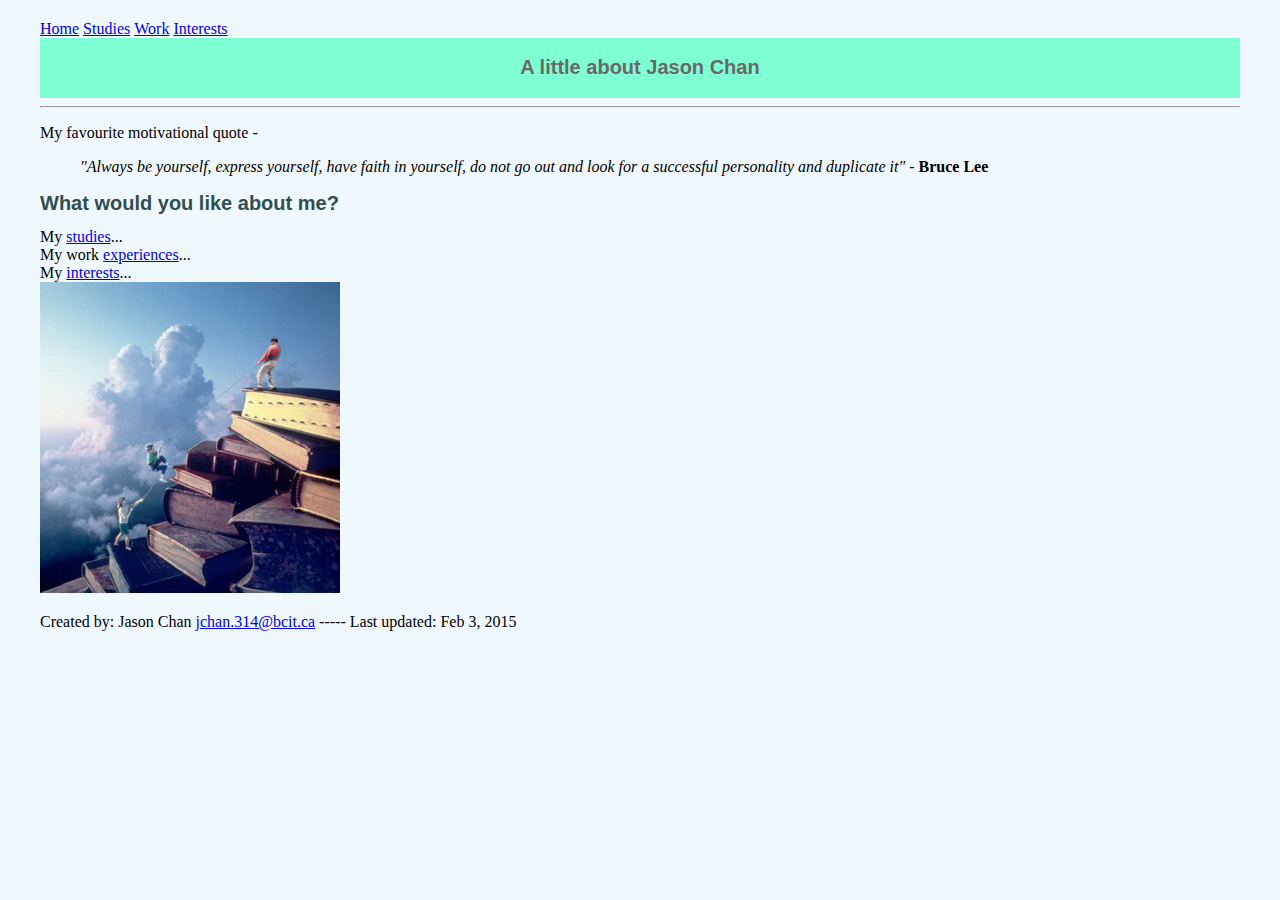
<file: index.html>
<!DOCTYPE html>
<html lang="en">

<head>
	<title> JASON CHAN'S ASSIGNMENT </title>
	<link rel="stylesheet" type="text/css" href="Mystyle.css">
</head>

<body>

	<ul>
		<li style="display: inline"><a href="Assign01_index.html">Home</a></li>
		<li style="display: inline"><a href="sitemap/studies.html">Studies</a></li>
		<li style="display: inline"><a href="sitemap/experiences.html">Work</a></li>
		<li style="display: inline"><a href="sitemap/interests.html">Interests</a></li>
	</ul>
	
	<header>
	<h1> A little about Jason Chan </h1>
	</header>
	
	<hr>
	
	<p> My favourite motivational quote - <blockquote> <i> "Always be yourself, express yourself, have faith in yourself, 
		do not go out and look for a successful personality and duplicate it" </i> - <strong> Bruce Lee </strong> </blockquote> </p>
	
	<h1> <span style="color:#2F4F4F"> What would you like about me? </span> </h1>
	<ul>
		<li> My <a href="sitemap/studies.html">studies</a>... </li>
		<li> My work <a href="sitemap/experiences.html">experiences</a>... </li>
		<li> My <a href="sitemap/interests.html">interests</a>... </li>

	<img src="images/climbing_books.jpg" />
	
	<div class="footer">
	<p>Created by: Jason Chan <a href=mailto:jchan.314@bcit.ca">jchan.314@bcit.ca</a> ----- Last updated: Feb 3, 2015 </p>
	</div>
	
</body>
</html>
</file>
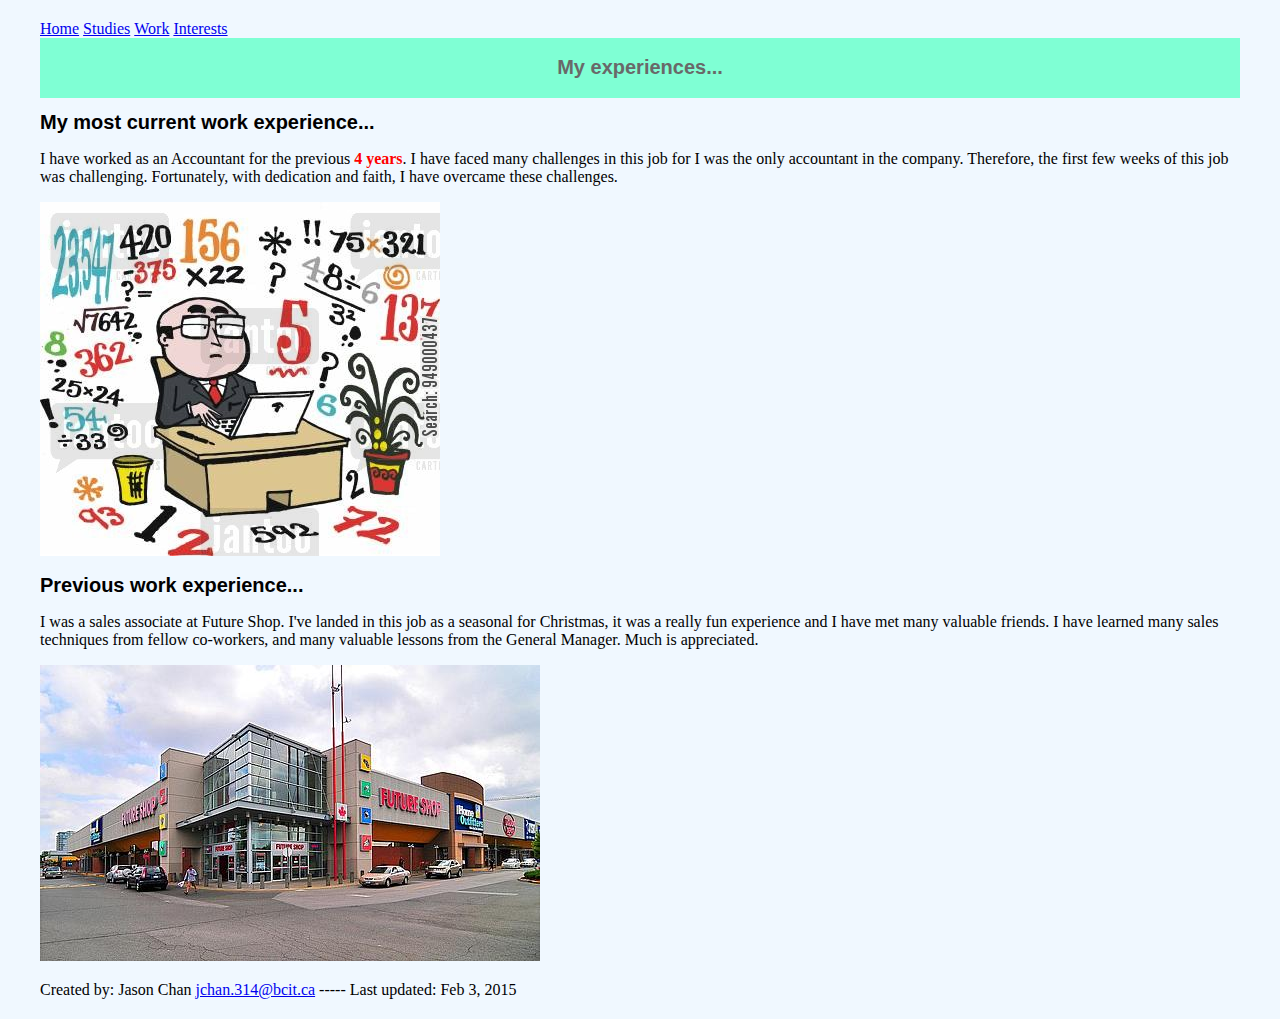
<file: sitemap/experiences.html>
<!DOCTYPE html>
<html lang="en"

<head>
	<title> Jason Chan's experiences </title>
	<link rel="stylesheet" type="text/css" href="../Mystyle.css">
</head>

<body>

	<ul>
		<li style="display: inline"><a href="../Assign01_index.html">Home</a></li>
		<li style="display: inline"><a href="../sitemap/studies.html">Studies</a></li>
		<li style="display: inline"><a href="../sitemap/experiences.html">Work</a></li>
		<li style="display: inline"><a href="../sitemap/interests.html">Interests</a></li>
	</ul>

	<header>
		<h1> My experiences... </h1>
	</header>
	
	<h1> My most current work experience... </h1>
	<p> I have worked as an Accountant for the previous <span style="color:red"> <b>4 years</b></span>.  
		I have faced many challenges in this job for I was the only accountant in the company.  Therefore, 
		the first few weeks of this job was challenging.  Fortunately, with dedication and
		faith, I have overcame these challenges. </p>
	
	<img src="../images/accounting.jpg" />
		
	<h1> Previous work experience... </h1>
		<p> I was a sales associate at Future Shop.  I've landed in this job as a seasonal for
			Christmas, it was a really fun experience and I have met many valuable friends.
			I have learned many sales techniques from fellow co-workers, and many valuable lessons
			from the General Manager.  Much is appreciated. </p>
			
	<img src="../images/futureshop.jpg" />
	
<div class=""footer">
	<p>Created by: Jason Chan <a href=mailto:jchan.314@bcit.ca">jchan.314@bcit.ca</a> ----- Last updated: Feb 3, 2015 </p>
</div>
	
</body>
</html>
</file>
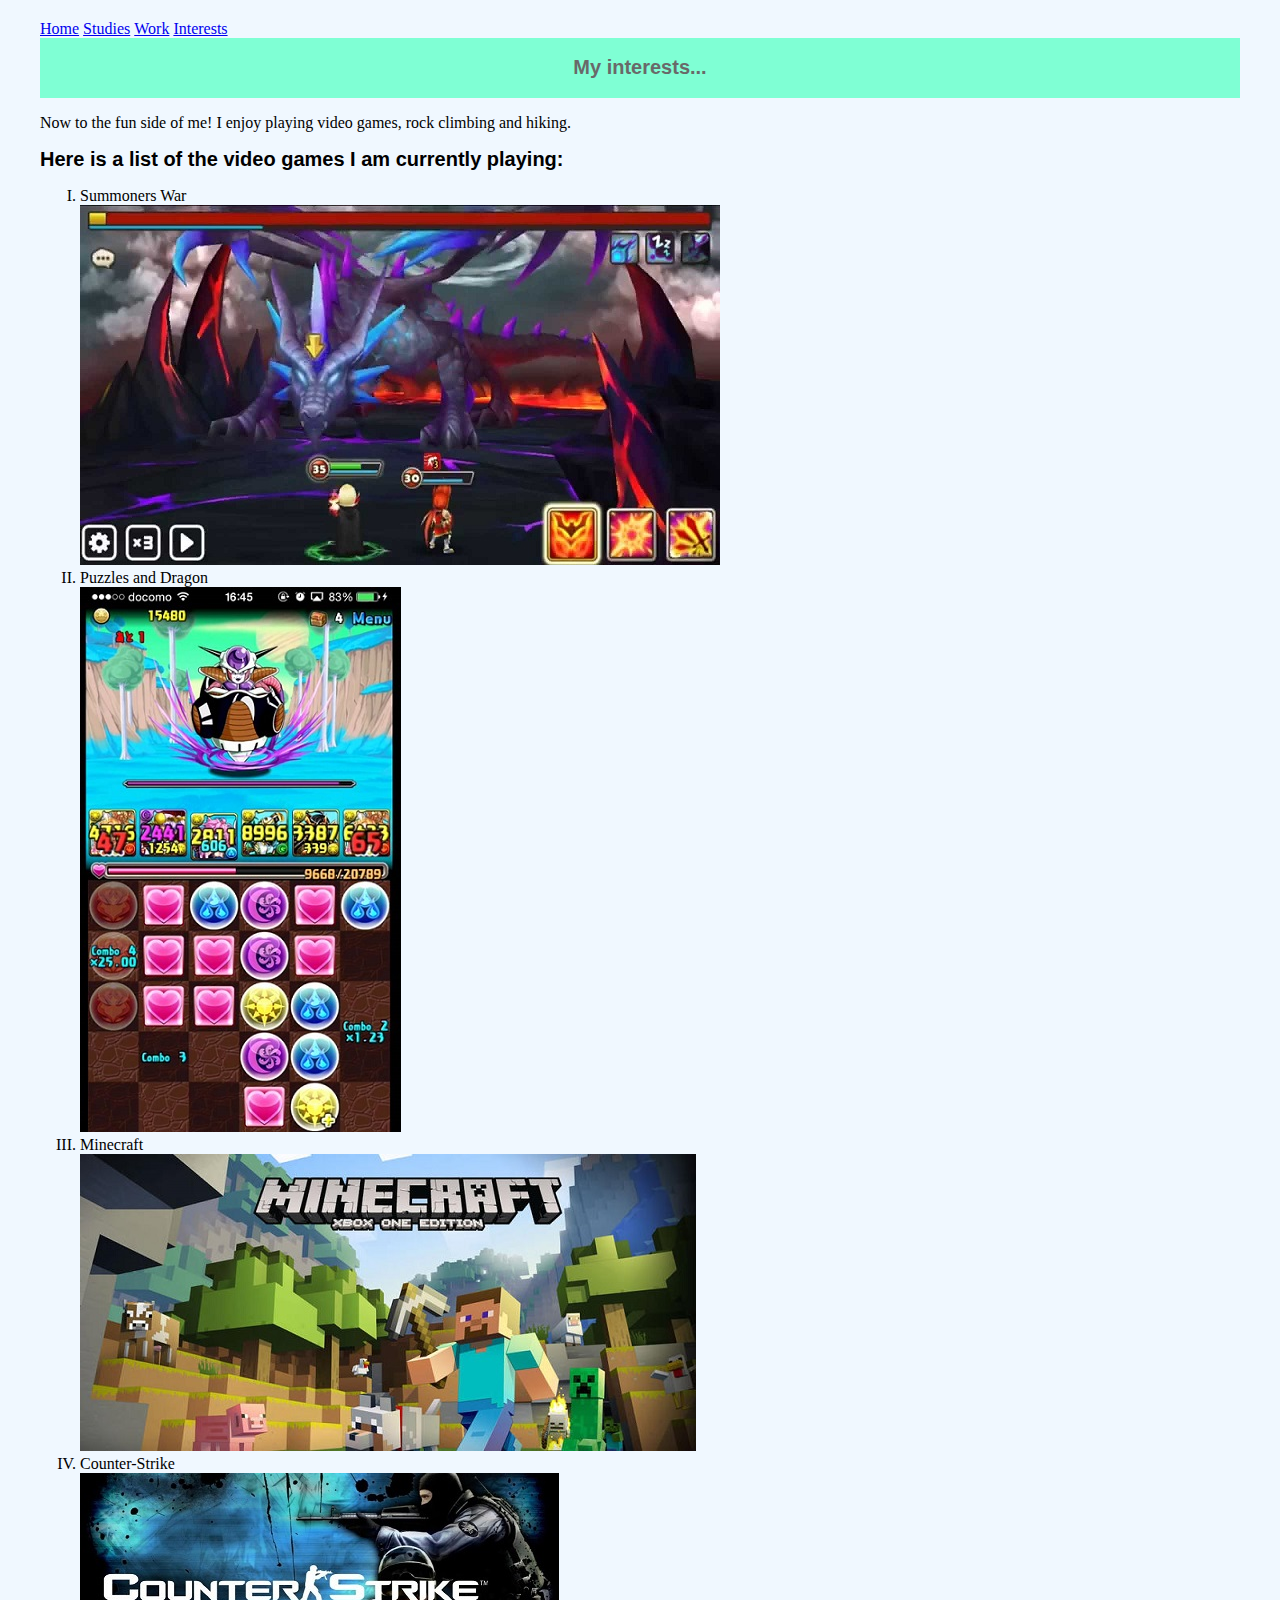
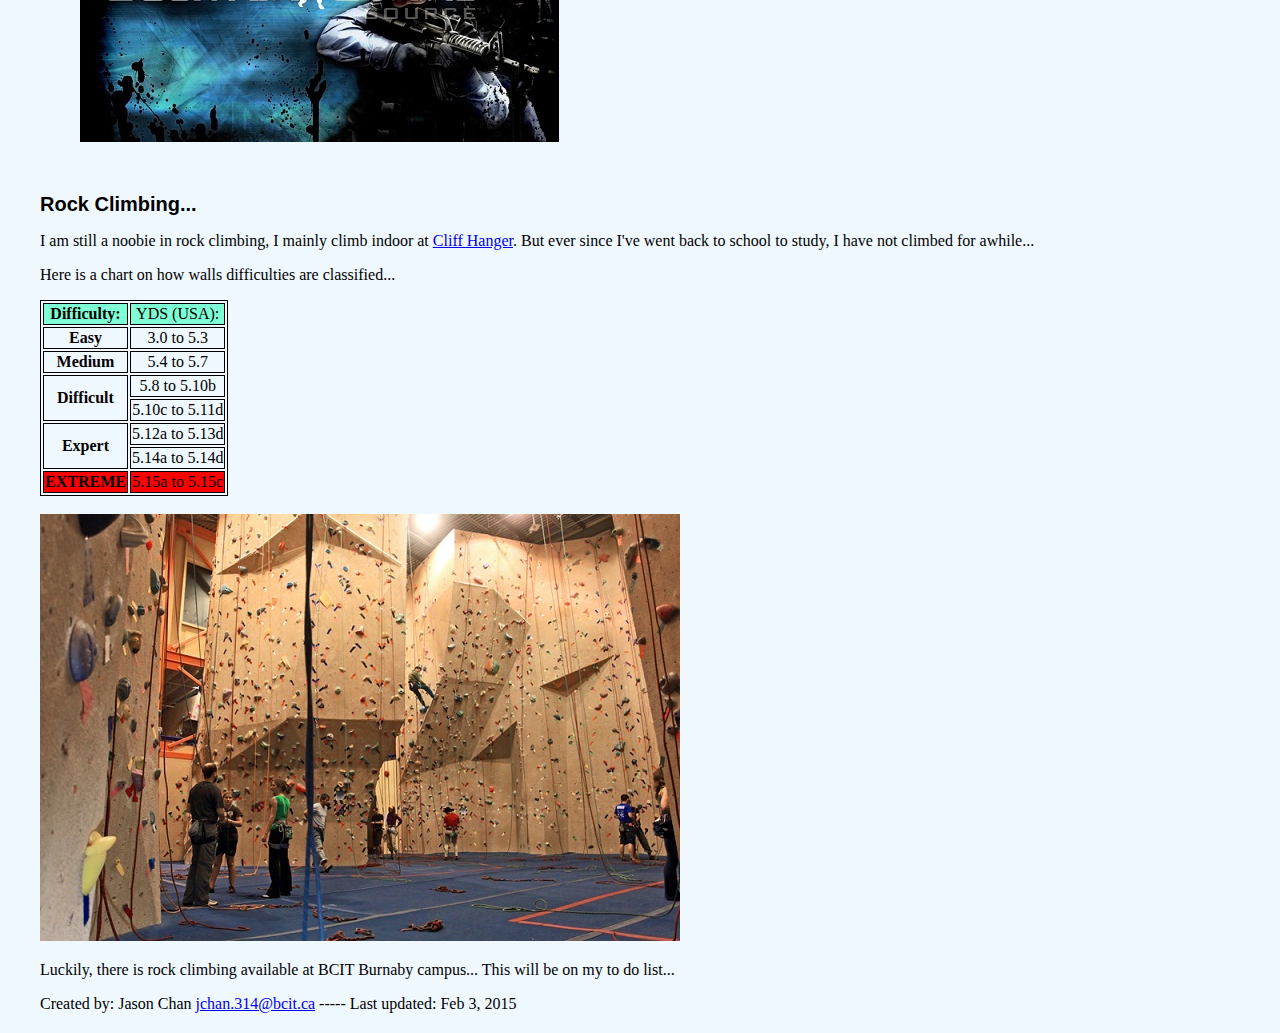
<file: sitemap/interests.html>
<!DOCTYPE html>
<html lang="en">

<head>
	<title> Jason Chan's interests </title>
	<link rel="stylesheet" type="text/css" href="../Mystyle.css">
</head>

<body>

	<ul>
		<li style="display: inline"><a href="../Assign01_index.html">Home</a></li>
		<li style="display: inline"><a href="../sitemap/studies.html">Studies</a></li>
		<li style="display: inline"><a href="../sitemap/experiences.html">Work</a></li>
		<li style="display: inline"><a href="../sitemap/interests.html">Interests</a></li>
	</ul>
	
	<header>
		<h1> My interests... </h1>
	</header>
	
	<p> Now to the fun side of me! I enjoy playing video games, rock climbing and hiking. </p>
	<h1> Here is a list of the video games I am currently playing: </h1>
	<ol type="I">
		<li>Summoners War</li>
		<img src="../images/Summoners_War.jpg" />
		<li>Puzzles and Dragon</li>
		<img src="../images/puzzles_and_dragons.jpg" />
		<li>Minecraft</li>
		<img src="../images/minecraft.jpg" />
		<li>Counter-Strike</li>
		<img src="../images/counter_strike.jpg" />
	</ol>
	
	<br>
	
	<h1> Rock Climbing... </h1>
	<p> I am still a noobie in rock climbing, I mainly climb indoor at <a href="cliffhangerclimbing.com/vancouver">Cliff Hanger</a>.  
		But ever since I've went back to school to study, I have not climbed for awhile... </P>
	<p> Here is a chart on how walls difficulties are classified... </p>

	<table>
		<tr>
			<th bgcolor="#7FFFD4">Difficulty:</th>
			<td bgcolor="#7FFFD4">YDS (USA):</td>
		</tr>
		<tr>
			<th>Easy</th>
			<td> 3.0 to 5.3 </td>
		</tr>
		<tr>
			<th>Medium</th> 
			<td> 5.4 to 5.7 </td>
		</tr>
		<tr>
			<th rowspan="2"> Difficult</th>
			<td> 5.8 to 5.10b </td>
		<tr>
			<td> 5.10c to 5.11d </td>
		</tr>
		<tr>
			<th rowspan="2"> Expert </th>
			<td> 5.12a to 5.13d	</td>
		</tr>
		<tr>
			<td> 5.14a to 5.14d </td>
		</tr>
		<tr>
			<th bgcolor="red"> EXTREME </th>
			<td bgcolor="red"> 5.15a to 5.15c </td>
		</tr>
	</table>
	
	<br>
	
	<img src="../images/Vancouver_Cliffhanger.jpg" />
	
	<p> Luckily, there is rock climbing available at BCIT Burnaby campus... This will be on my to do list... </p>

<div class=""footer">
	<p>Created by: Jason Chan <a href=mailto:jchan.314@bcit.ca">jchan.314@bcit.ca</a> ----- Last updated: Feb 3, 2015 </p>
</div>
	
</body>
</html>
</file>
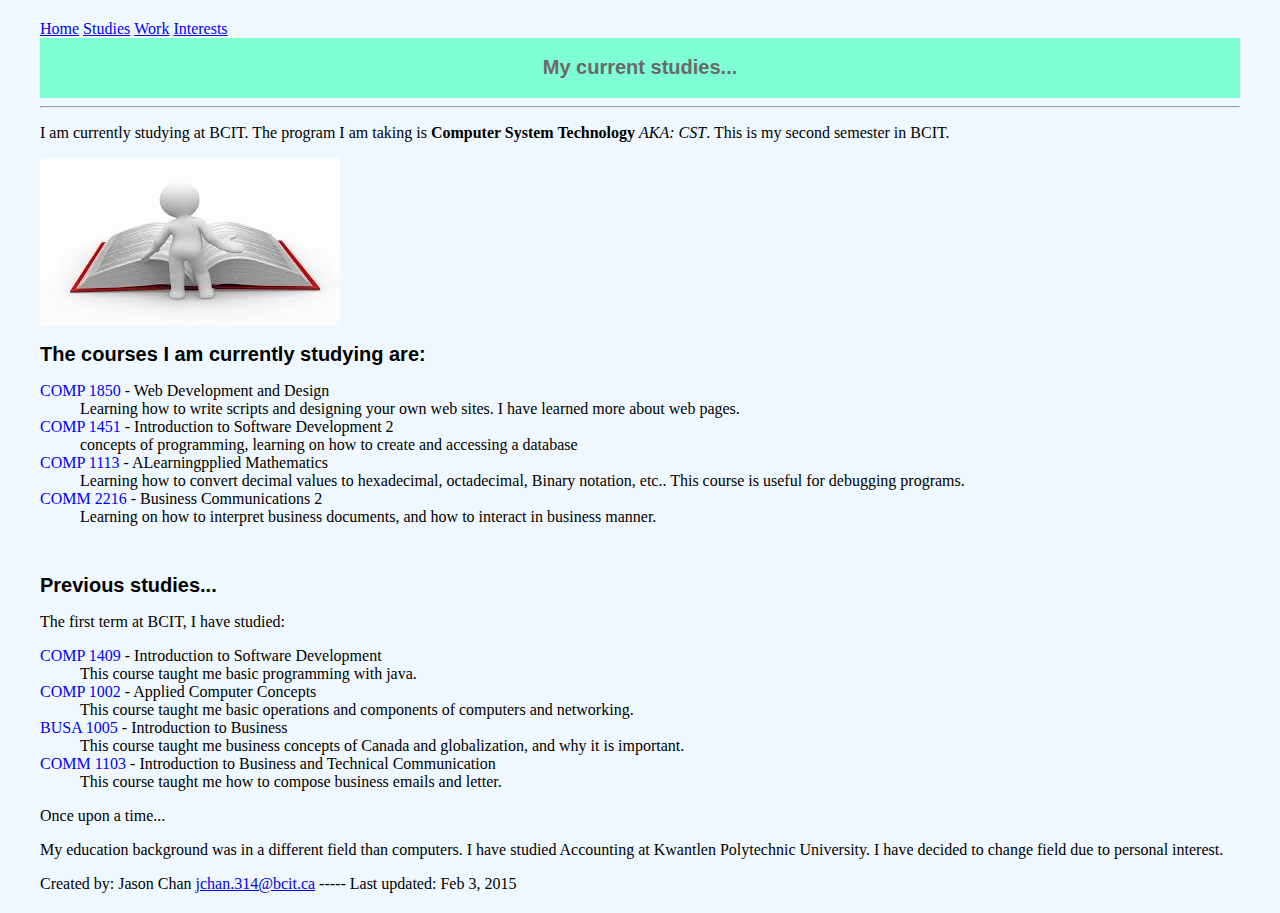
<file: sitemap/studies.html>
<!DOCTYPE html>
<html lang="en"

<head>
	<title> Jason Chan's studies </title>
	<link rel="stylesheet" type="text/css" href="../Mystyle.css">
</head>

<body>

	<ul>
		<li style="display: inline"><a href="../Assign01_index.html">Home</a></li>
		<li style="display: inline"><a href="../sitemap/studies.html">Studies</a></li>
		<li style="display: inline"><a href="../sitemap/experiences.html">Work</a></li>
		<li style="display: inline"><a href="../sitemap/interests.html">Interests</a></li>
	</ul>

<header>
	<h1> My current studies... </h1>
</header>

	<hr>
	
	<p> I am currently studying at BCIT.  The program I am taking is
		<b>Computer System Technology</b> <i> AKA: CST</i>.  This is
		my second semester in BCIT.  </p>
	
	<img src="../images/books.jpg" />
	
	<h1> The courses I am currently studying are: </h1>
	<dl>
		<dt> <span style="color: blue"> COMP 1850 </span>- Web Development and Design  </dt>
		<dd>Learning how to write scripts and designing your own web sites.  
			I have learned more about web pages.</dd>
		<dt> <span style="color: blue"> COMP 1451 </span>- Introduction to Software Development 2</dt>
		<dd> concepts of programming, learning on how to 
			create and accessing a database</dd>
		<dt> <span style="color: blue"> COMP 1113 </span>- ALearningpplied Mathematics</dt>
		<dd>Learning how to convert decimal values to hexadecimal, octadecimal, Binary notation, etc..
			This course is useful for debugging programs.</dd>
		<dt> <span style="color: blue"> COMM 2216 </span>- Business Communications 2</dt>
		<dd>Learning on how to interpret business documents, and how to interact in business manner.</dd>
	</dl>
	<br>
<h1> Previous studies... </h1>	
<p> The first term at BCIT, I have studied: </p>
	<dl>
		<dt> <span style="color: blue"> COMP 1409 </span>- Introduction to Software Development</dt>
		<dd>This course taught me basic programming with java.</dd>
		<dt> <span style="color: blue"> COMP 1002 </span>- Applied Computer Concepts</dt>
		<dd>This course taught me basic operations and components of computers and networking.</dd>
		<dt> <span style="color: blue"> BUSA 1005 </span>- Introduction to Business</dt>
		<dd>This course taught me business concepts of Canada and globalization, and why it is important.</dd>
		<dt> <span style="color: blue"> COMM 1103 </span>- Introduction to Business and Technical Communication</dt>
		<dd>This course taught me how to compose business emails and letter.</dd>
	</dl>
	
<h> Once upon a time... </h>
	<p> My education background was in a different field than computers.
		I have studied Accounting at Kwantlen Polytechnic University.  I 
		have decided to change field due to personal interest. </p>
	
<div class=""footer">
	<p>Created by: Jason Chan <a href=mailto:jchan.314@bcit.ca">jchan.314@bcit.ca</a> ----- Last updated: Feb 3, 2015 </p>
</div>
	
</body>
</html>
</file>
<file: Mystyle.css>
header{
	background-color:#7FFFD4;
	color:#696969;
	padding:5px;
	text-align:center;
}
body{
	color:#000000;
	background-color:#F0F8FF;
	margin: 20px 40px 20px 40px;
}
h1  {
	font-family: Arial, Helvetica, sans-serif;
	font-size: 20px;
}
p   {
	color:#000000;
	font-family: "Times New Roman", Times, serif;
}
ul   {
	list-style-type: none;
	margin: 0;
	padding: 0;
}
table, th, td{
	border: 1px solid black;
}
th, td{
	text-align:center;
}
.footer, .push {
¨	height: 4em;
}
</file>
